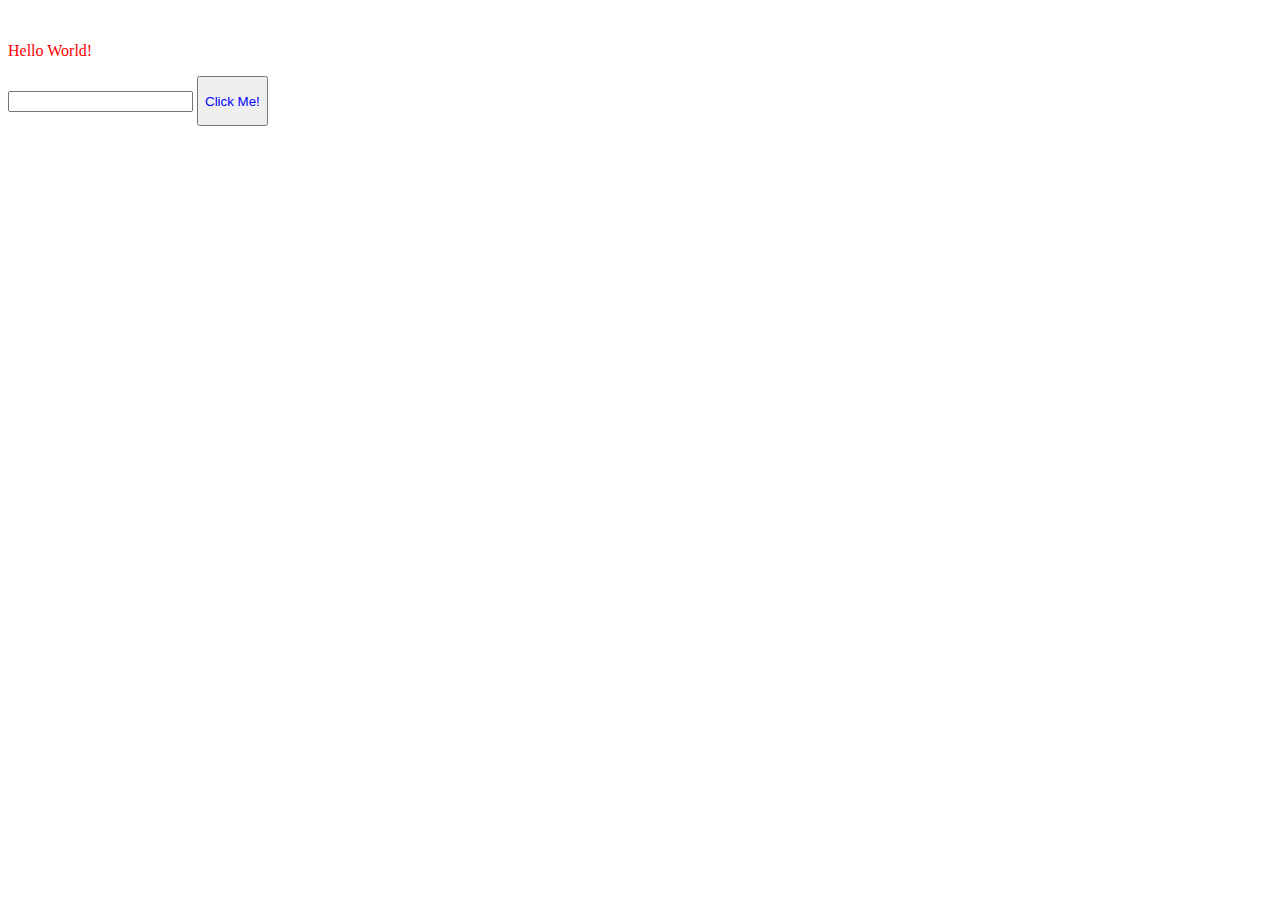
<file: BasicCodingWorkshop-master/Basic Coding Workshop/Examples/BasicHtml3.html>
<!DOCTYPE html>
<html>
  <head>
    <meta charset="UTF-8">
    <title>BasicJS</title>
    <link rel="stylesheet" type="text/css" href="BasicCSS.css">
    <script src="BasicJS.js"></script>
  </head>
  <body>
    <p>Hello World!</p>
    <input id="textbox" type="text"/>
    <button class="BlueButton"  onclick="PrintHello()">Click Me!</button>

  </body>
</html>
</file>
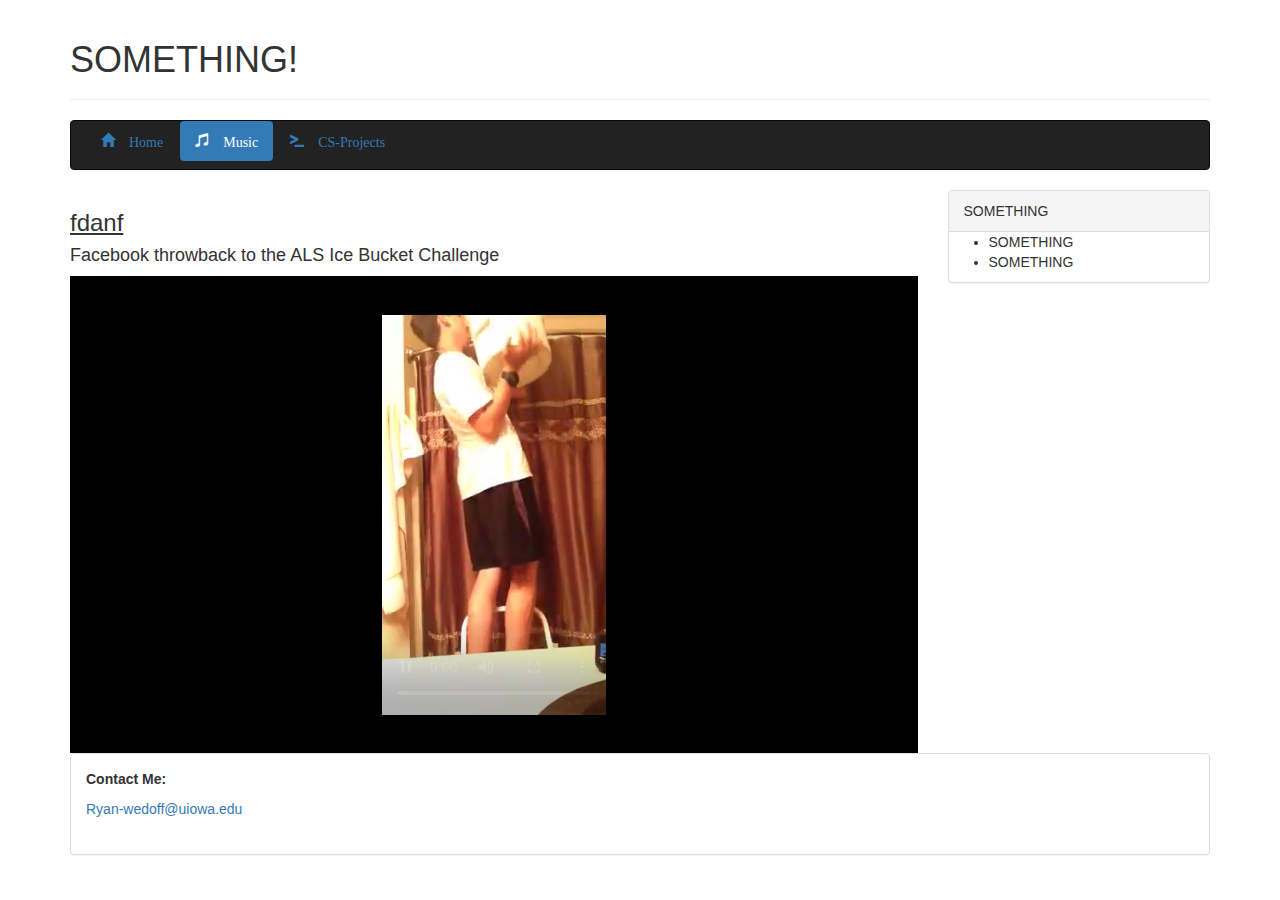
<file: BasicCodingWorkshop-master/Basic Coding Workshop/Website/Boilerplate/music.html>
<!DOCTYPE HTML>
<html>

<head>
    <title>Music</title> <!--INSERT tab title -->

    <!--Don't touch this code, this adds styling to the page via bootstrap -->
    <meta name="viewport" content="width=device-width, initial-scale=1">

    <script src="https://code.jquery.com/jquery-3.1.0.min.js" integrity="sha256-cCueBR6CsyA4/9szpPfrX3s49M9vUU5BgtiJj06wt/s="
        crossorigin="anonymous"></script>
    <script src="https://maxcdn.bootstrapcdn.com/bootstrap/3.3.7/js/bootstrap.min.js"></script>
    <link href="https://maxcdn.bootstrapcdn.com/bootstrap/3.3.7/css/bootstrap.min.css" rel="stylesheet" type='text/css'>
</head>

<body>
    <div class="container">
        <div class="row">
            <div class="col-xs-12">
                <header class="page-header">
                    <h1>SOMETHING!</h1> <!-- INSERT -->
                </header>
            </div>
        </div>
        <div id="menu" class="row"> <!--INSERT copy and paste the header from the previous page -->
            <div class="col-xs-12">
                <div class="navbar navbar-inverse">
                    <div class="container-fluid">
                        <ul class="nav nav-pills">
                            <li><a href="index.html"><span class="glyphicon glyphicon-home"/>&nbsp;Home</a></li>
                            <li class="active"><a href="music.html"><span class="glyphicon glyphicon-music"/>&nbsp;Music</a></li>
                            <li><a href="projects.html"><span class="glyphicon glyphicon-console"/>&nbsp;CS-Projects</a></li>
                        </ul>
                    </div>
                </div>
            </div>
        </div>
        <div class="row">
            <div class="col-sm-9 col-xs-12">
                <div id="mainConent">
                    <h3>
                        <u>fdanf</u> <!-- INSERT -->
                    </h3>
                    <h4>Facebook throwback to the ALS Ice Bucket Challenge</h4> <!-- INSERT -->
                    <div class="embed-responsive embed-responsive-16by9">
                        <!-- INSERT change src to your favorite youtube video url-->
                        <iframe src="10535925_1677778289114922_1299359905_n.mp4" frameborder="0" allowfullscreen></iframe>
                    </div>
                </div>
            </div>
            <div id="sidecontent" class="col-sm-3 col-xs-12">
                <div class="panel panel-default">
                    <div class="panel-heading">
                        SOMETHING<!-- INSERT -->
                    </div>
                    <ul>
                        <li>SOMETHING</li><!-- INSERT -->
                        <li>SOMETHING</li><!-- INSERT -->
                    </ul>
                </div>
            </div>
        </div>
        <div class="row"> <!-- INSERT Copy and paste from the bottom of previous page-->
            <footer class="col-xs-12">
                <div class="panel panel-default">
                    <div class="panel-body">
                        <p>
                            <b>Contact Me:</b>
                        </p>
                        <address>
                            <a href="mailto:ryan-wedoff@uiowa.edu">
                                Ryan-wedoff@uiowa.edu
                            </a>
                        </address>
                    </div>
                </div>
            </footer>
        </div>
    </div>
</body>

</html>
</file>
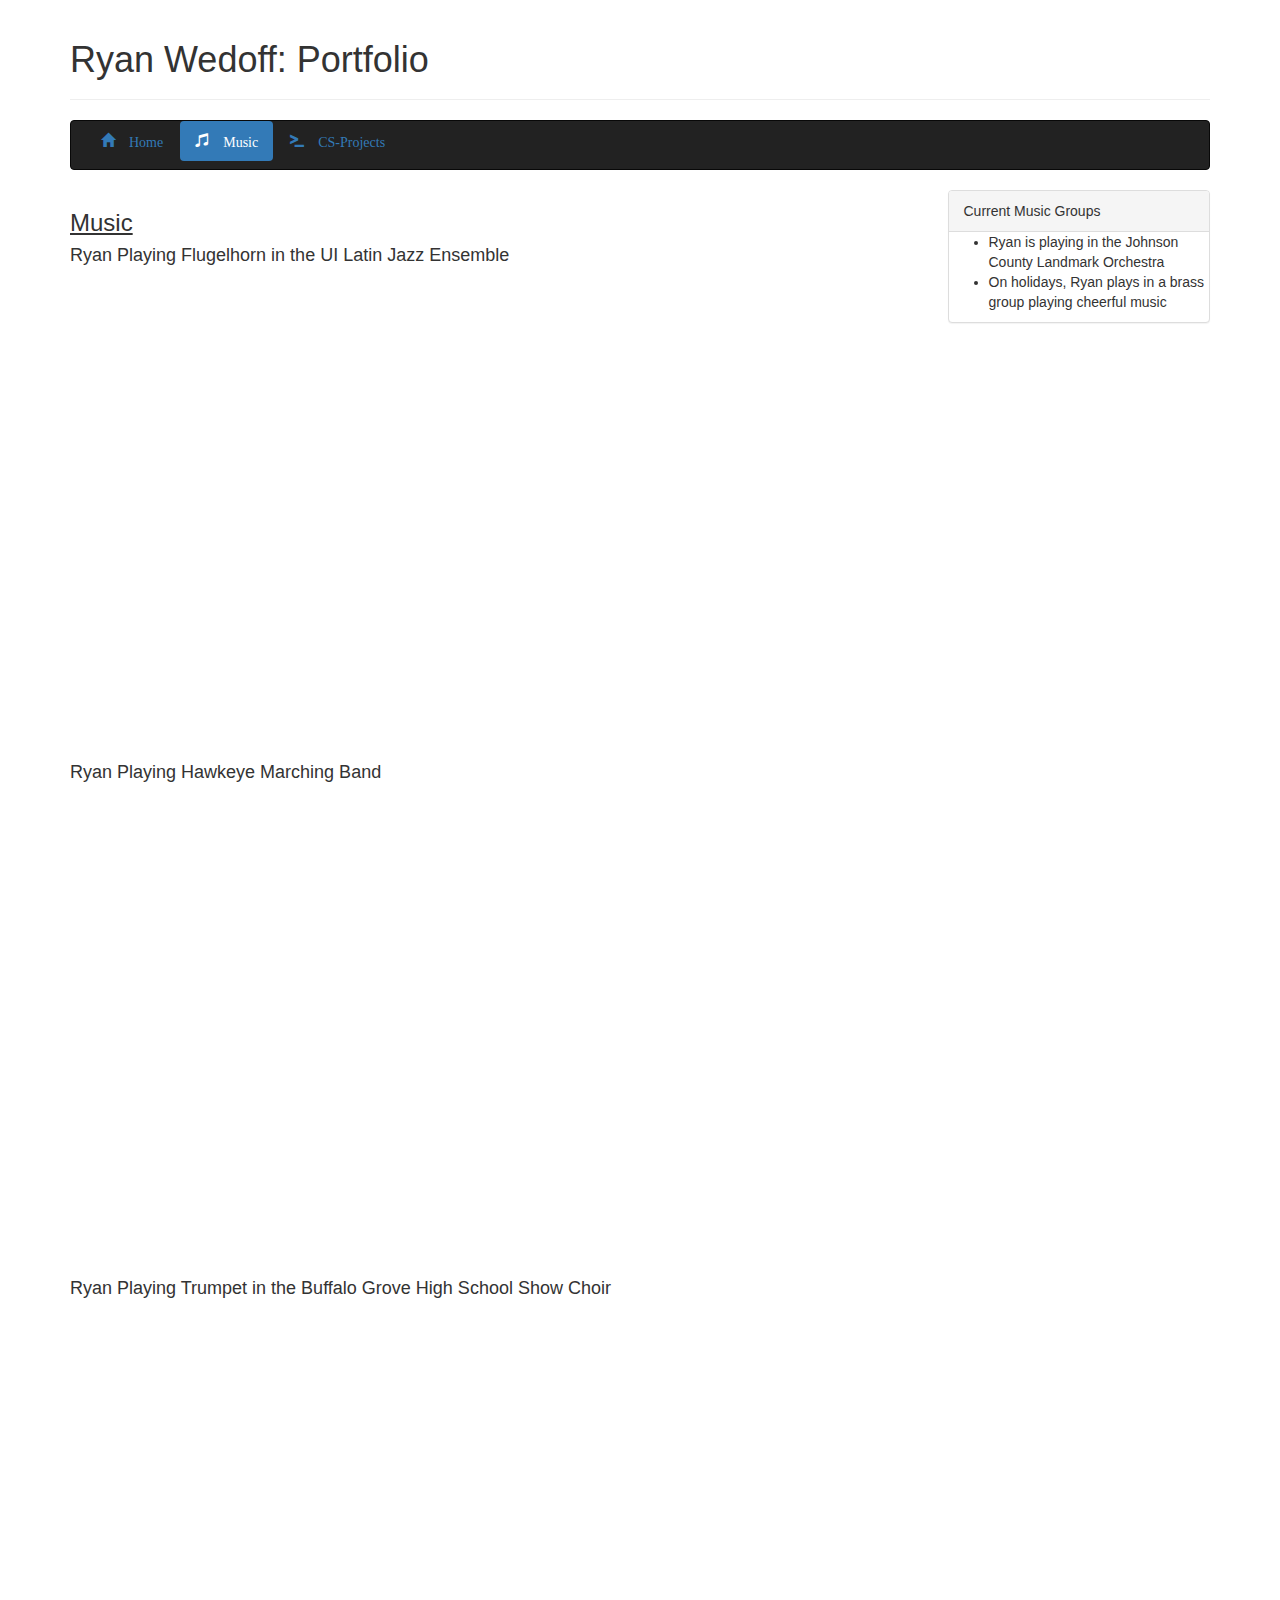
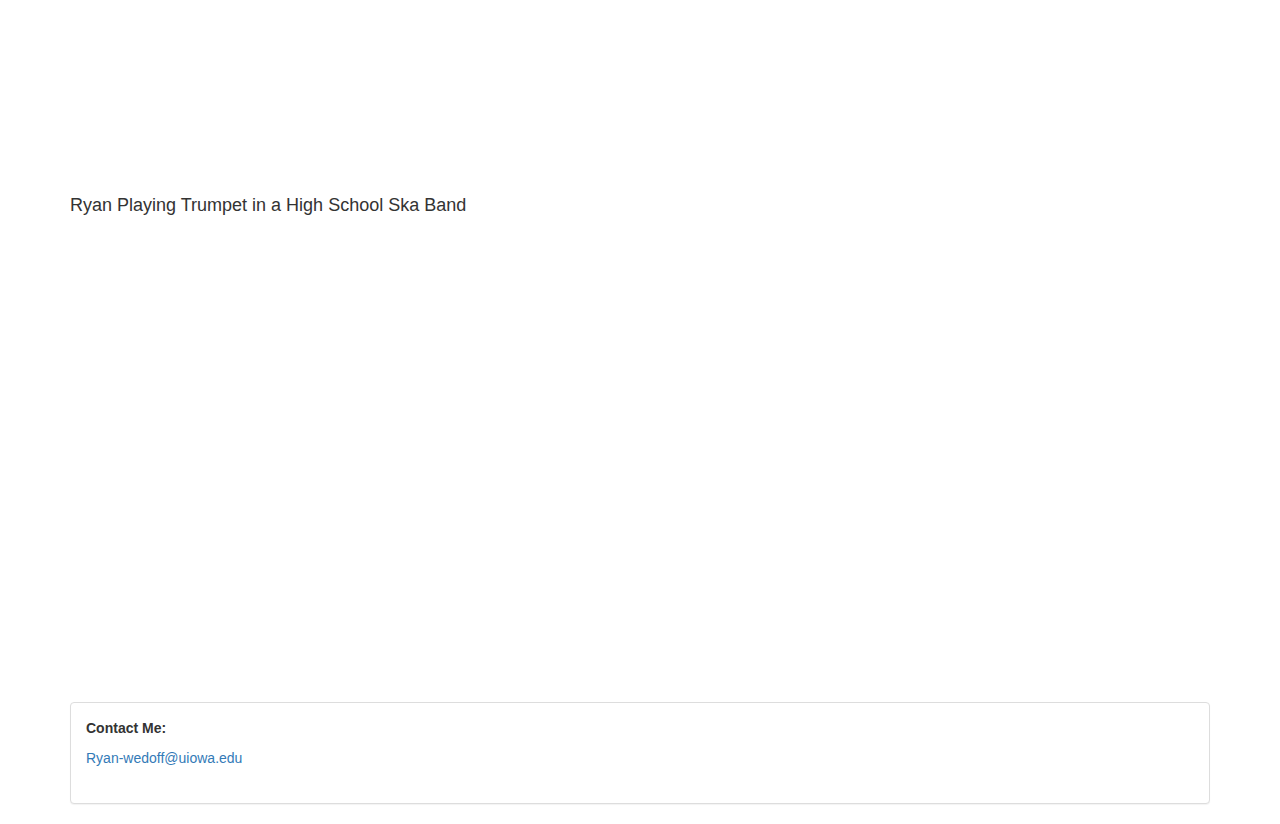
<file: BasicCodingWorkshop-master/Basic Coding Workshop/Website/Ryan's Solution/music.html>
<!DOCTYPE HTML>
<html>

<head>
    <title>Music - Ryan Wedoff</title>
    <!--Debug only: Start COMMENT OUT-->
    <!--<meta http-equiv="refresh" content="3">-->
    <!--Debug only: End-->
    <meta name="viewport" content="width=device-width, initial-scale=1">

    <script src="https://code.jquery.com/jquery-3.1.0.min.js" integrity="sha256-cCueBR6CsyA4/9szpPfrX3s49M9vUU5BgtiJj06wt/s="
        crossorigin="anonymous"></script>
    <script src="https://maxcdn.bootstrapcdn.com/bootstrap/3.3.7/js/bootstrap.min.js"></script>
    <link href="https://maxcdn.bootstrapcdn.com/bootstrap/3.3.7/css/bootstrap.min.css" rel="stylesheet" type='text/css'>
</head>

<body>
    <div class="container">
        <div class="row">
            <div class="col-xs-12">
                <header class="page-header">
                    <h1>Ryan Wedoff: Portfolio</h1>
                </header>
            </div>
        </div>
        <div id="menu" class="row">
            <div class="col-xs-12">
                <div class="navbar navbar-inverse">
                    <div class="container-fluid">
                        <ul class="nav nav-pills">
                            <li><a href="index.html"><span class="glyphicon glyphicon-home"/>&nbsp;Home</a></li>
                            <li class="active"><a href="music.html"><span class="glyphicon glyphicon-music"/>&nbsp;Music</a></li>
                            <li><a href="projects.html"><span class="glyphicon glyphicon-console"/>&nbsp;CS-Projects</a></li>
                        </ul>
                    </div>
                </div>
            </div>
        </div>
        <div class="row">
            <div class="col-sm-9 col-xs-12">
                <div id="mainConent">
                    <h3>
                        <u>Music</u>
                    </h3>
                    <h4>Ryan Playing Flugelhorn in the UI Latin Jazz Ensemble</h4>
                    <div class="embed-responsive embed-responsive-16by9">
                        <iframe src="https://www.youtube.com/embed/slsPp4c0bFc" frameborder="0" allowfullscreen></iframe>
                    </div>
                    <h4>Ryan Playing Hawkeye Marching Band</h4>
                    <div class="embed-responsive embed-responsive-16by9">
                        <iframe src="https://www.youtube.com/embed/LDljit3KwTg" frameborder="0" allowfullscreen></iframe>
                    </div>
                    <h4>Ryan Playing Trumpet in the Buffalo Grove High School Show Choir</h4>
                    <div class="embed-responsive embed-responsive-16by9">
                        <iframe src="https://www.youtube.com/embed/cTH5EfcOGik" frameborder="0" allowfullscreen></iframe>
                    </div>
                    <h4>Ryan Playing Trumpet in a High School Ska Band</h4>
                    <div class="embed-responsive embed-responsive-16by9">
                        <iframe src="https://www.youtube.com/embed/KI5tc0TMVwY" frameborder="0" allowfullscreen></iframe>
                    </div>
                </div>
            </div>
            <div id="sidecontent" class="col-sm-3 col-xs-12">
                <div class="panel panel-default">
                    <div class="panel-heading">
                        Current Music Groups
                    </div>
                    <ul>
                        <li>Ryan is playing in the Johnson County Landmark Orchestra</li>
                        <li>On holidays, Ryan plays in a brass group playing cheerful music</li>
                    </ul>
                </div>
            </div>
        </div>
        <div class="row">

            <footer class="col-xs-12">
                <div class="panel panel-default">
                    <div class="panel-body">
                        <p>
                            <b>Contact Me:</b>
                        </p>
                        <address>
                            <a href="mailto:ryan-wedoff@uiowa.edu">
                                Ryan-wedoff@uiowa.edu
                            </a>
                        </address>
                    </div>
                </div>
            </footer>
        </div>
    </div>
</body>

</html>
</file>
<file: BasicCodingWorkshop-master/Basic Coding Workshop/Examples/BasicCSS.css>
p {
    color: red;
}

.BlueButton{
    color: blue;
    height: 50px;
}
</file>
